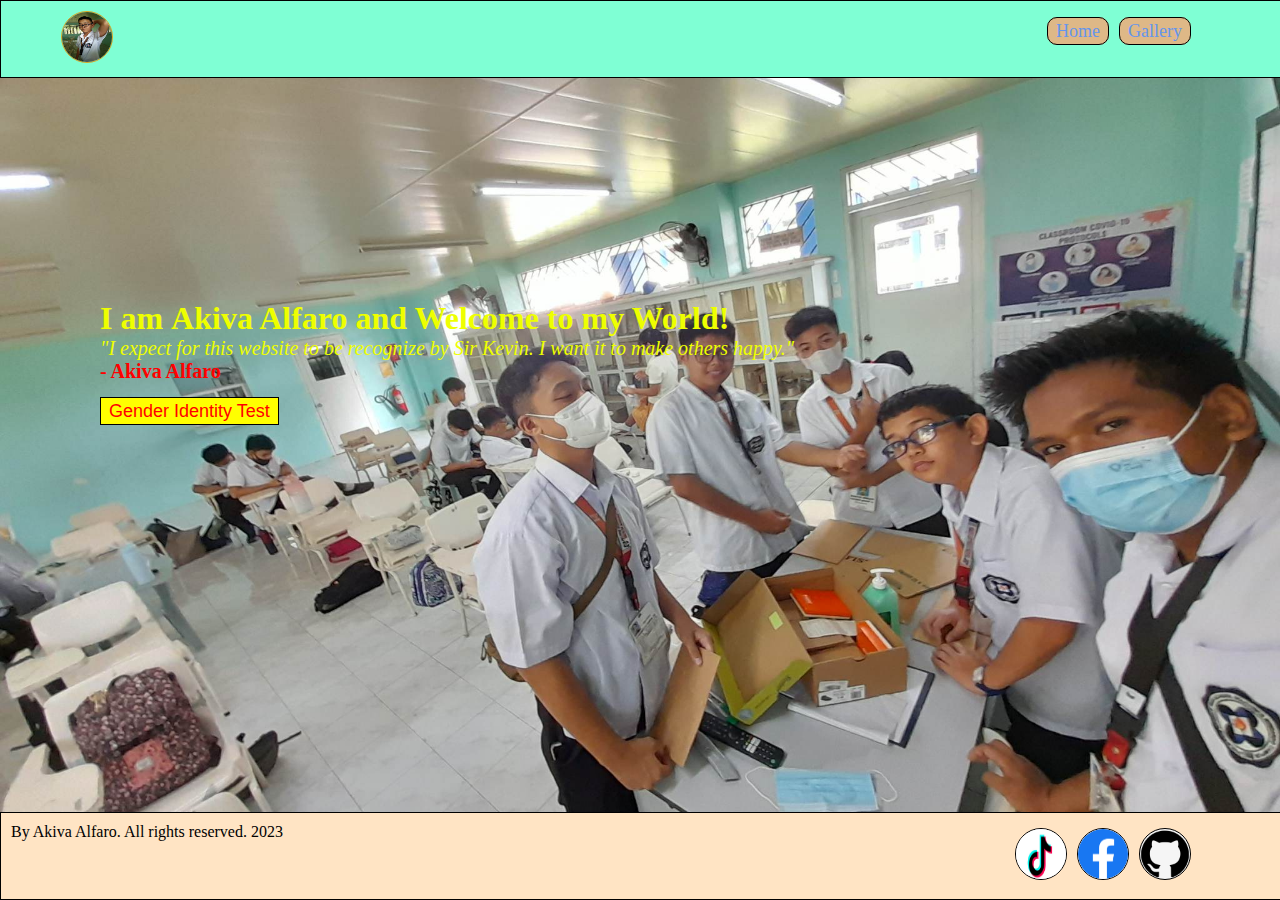
<file: index.html>
<!DOCTYPE html>
<html lang="en">
<head>
    <meta charset="UTF-8">
    <meta name="viewport" content="width=device-width, initial-scale=1.0">
    <title>Home</title>
    <link rel="stylesheet" href="style.css">
</head>
<body>
        <div class="navbar">
            <div class="logo"><a href="https://www.youtube.com/watch?v=rcVb6l4TpHw" target="_blank"><img src="images/akiva.jpeg" alt="logo" class="rounded"></a></div>
            <div class="links" id="gallery"><a href="page2.html" target="_blank">Gallery</a></div>
            <div class="links" id="home"><a href="index.html" target="_blank">Home</a></div>
        </div>

        <div class="banner">
            <div class="header"><h1>I am <b>Akiva Alfaro</b> and Welcome to my World!</h1></div>
            <div class="paragraph"> <i>"I expect for this website to be recognize by Sir Kevin. I want it to make others happy."</i><br><b> - Akiva Alfaro</b>
            </div><br>        
        <div class="link"><a href="page2.html" target="_blank">Gender Identity Test</a></div>
        </div>

        <div class="footer">
            <div class="copyright">By Akiva Alfaro. All rights reserved. 2023</div>
            <div class="socials" id="github"><a href="https://github.com/AkivaAlfaro"><img src="images/github.png" alt="Github"></a></div>
            <div class="socials" id="facebook"><a href="https://www.facebook.com/akiva.alfaro"><img src="images/fb.png" alt="Facebook"></a></div>
            <div class="socials" id="tiktok"><a href="https://www.tiktok.com/@vertx.ae/video/7274698568722631941?q=i%20identify%20as%20a%20croissant&t=1696649808573"><img src="images/tiktok.jpg" alt="Tiktok"></a></div>
        </div>
</body>
</html>
</file>
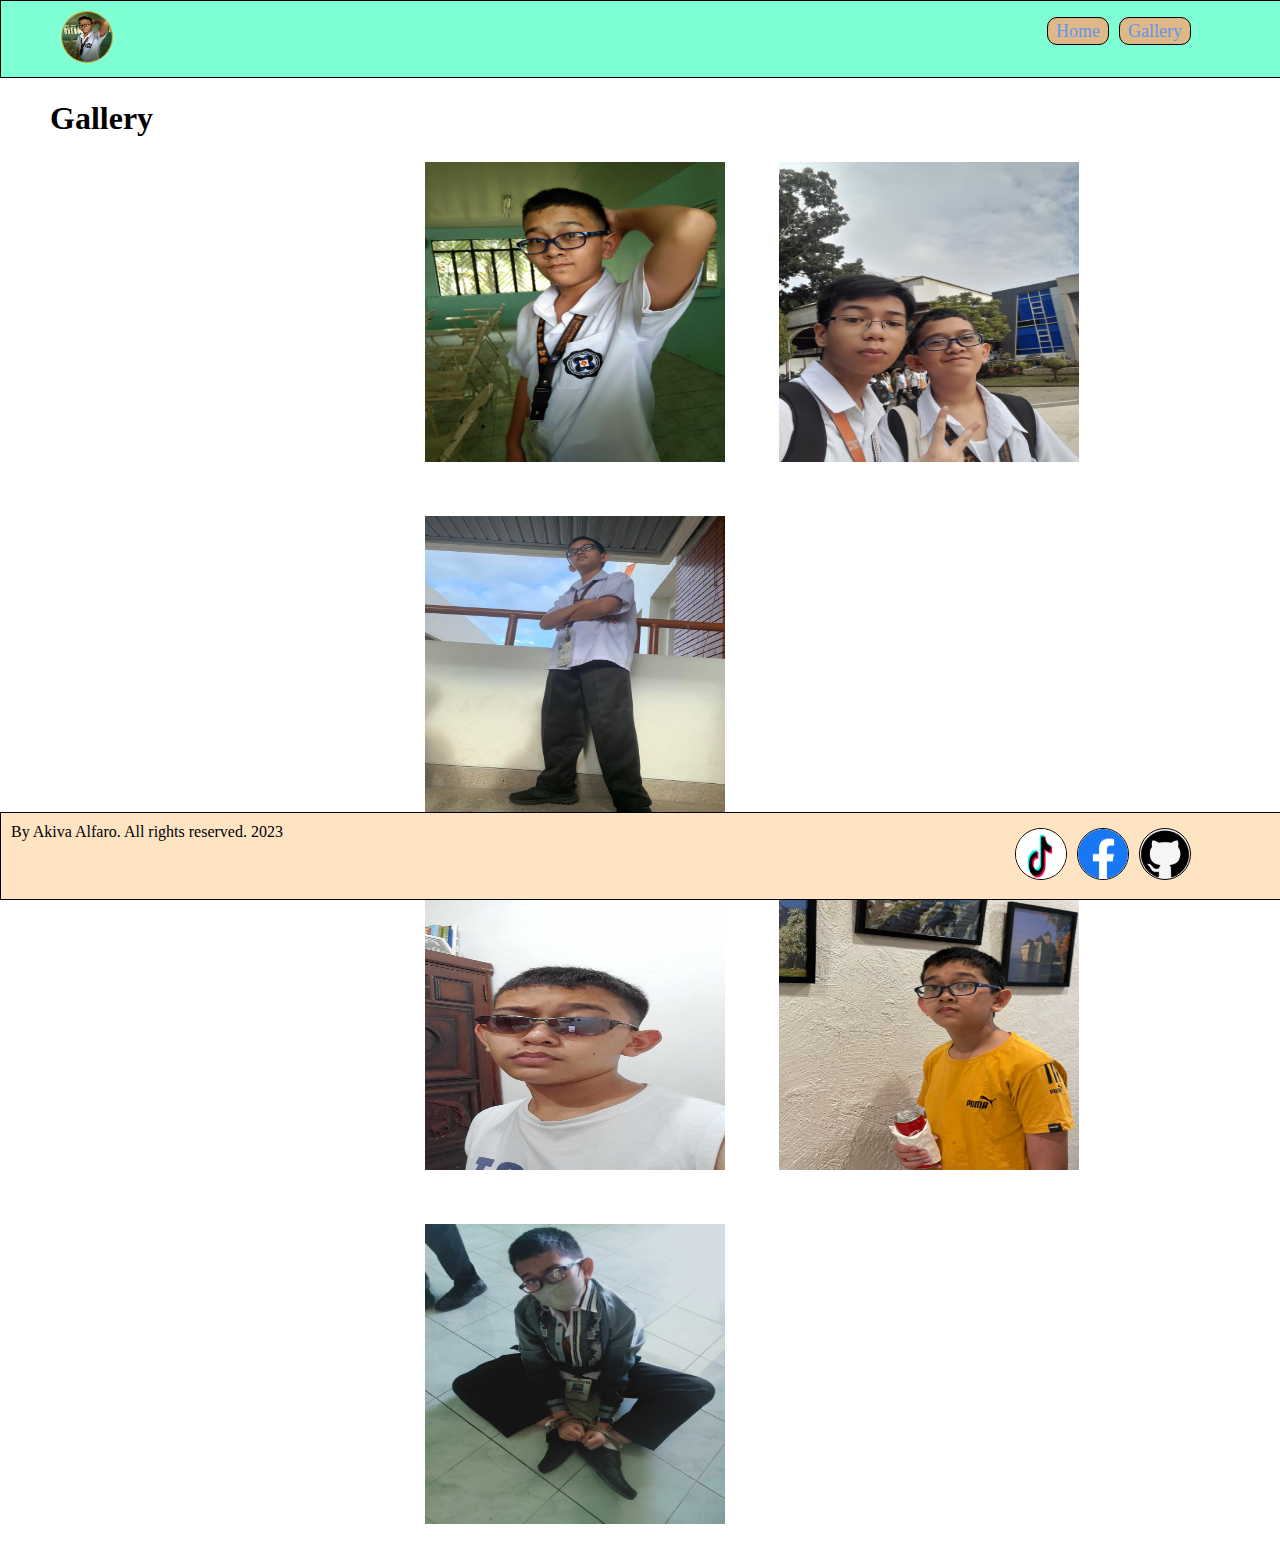
<file: page2.html>
<!DOCTYPE html>
<html lang="en">
<head>
    <meta charset="UTF-8">
    <meta name="viewport" content="width=device-width, initial-scale=1.0">
    <title>Gallery</title>
    <link rel="stylesheet" href="style2.css">
</head>
<body>
    <div class="navbar">
        <div class="logo"><a href="https://www.youtube.com/watch?v=rcVb6l4TpHw" target="_blank"><img src="images/akiva.jpeg" alt="logo" class="rounded"></a></div>
        <div class="links" id="gallery"><a href="page2.html" target="_blank">Gallery</a></div>
        <div class="links" id="home"><a href="index.html" target="_blank">Home</a></div>
    </div>

    <div class="gallery">
        <h1>Gallery</h1>
        <div class="imagescontainer">
            <div class="images"><img src="images/akiva.jpeg" title="My pic"></div>
            <div class="images"><img src="images/hanzennme.jpg" title="Hello"></div>
            <div class="images"><img src="images/mmm.jpeg" title="My pic"></div><br>
            <div class="images"><img src="images/sunglasses.jpeg" title="Sunglasses"></div>
            <div class="images"><img src="images/mugshot.jpeg" title="Swiss Deli"></div>
            <div class="images"><img src="images/rope.jpg" title="Rope"></div>
        </div>
    </div>

    <div class="footer">
        <div class="copyright">By Akiva Alfaro. All rights reserved. 2023</div>
        <div class="socials" id="github"><a href="https://github.com/AkivaAlfaro"><img src="images/github.png" alt="Github"></a></div>
        <div class="socials" id="facebook"><a href="https://www.facebook.com/akiva.alfaro"><img src="images/fb.png" alt="Facebook"></a></div>
        <div class="socials" id="tiktok"><a href="https://www.tiktok.com/@vertx.ae/video/7274698568722631941?q=i%20identify%20as%20a%20croissant&t=1696649808573"><img src="images/tiktok.jpg" alt="Tiktok"></a></div>
    </div>
    
</body>
</html>
</file>
<file: style.css>
*{padding: 0PX;margin: 0px;}

.navbar{
    position:fixed;
    left:0;
    top:0;
    width:100%;
    padding:10px;
    border: 1px solid black;
    text-align: center;
    background-color: aquamarine;
}
.links, .logo, .socials{
    display: inline-block;
}
.links{
    margin-top:10px;
    float:right;
}
.logo{
    float:left;
    margin-left:50px;
}
#gallery a{
    margin-left:10px;
    margin-right:100px;
}
.links a{
    padding: 3px 8px 3px 8px;
    text-decoration: none;
    font-family: Cambria, Cochin, Georgia, Times, 'Times New Roman', serif;
    font-size: large;
    border: 1px solid black;
    border-radius:10px;
    background-color: burlywood;
    color: cornflowerblue;
    transition: 0.4s;    
}
.links a:hover{
    padding: 6px 10px 6px 10px;
    background-color:darkgoldenrod;
    color: black;
    transition: 0.4s;
}
.logo a img{
    border: 1px solid goldenrod;
    width: 50px;
    height: 50px;
    border-radius: 50%;
}
.footer{
    position:fixed;
    left:0;
    bottom:0;
    width: 100%;
    padding:10px;
    border: 1px solid black;
    text-align: center;
    background-color: bisque;
    float:bottom;
}
.copyright{
    float:left;
    color:black;
}
.socials{
    float: right;
}
.socials a img{
    margin: 5px;
    background-color: whitesmoke;
    border: 1px solid black;
    width:50px;
    height:50px;
    border-radius:50%;
    transition:0.4s;
}
#github a img{
    margin-right:100px;
}
.socials a img:hover{
    width:55px;
    height:55px;
    transition:0.4s;
}
body{
    background-image: url(images/vcorner.jpg);
    background-repeat: no-repeat;
    background-attachment: fixed;
    background-size: 100% 100%;
}
.banner{
    display:block;
    text-align: left;
    margin-top:300px;
    margin-left:100px;
    color:rgb(238, 255, 0);
}
.heading{
    font-family:'Trebuchet MS', 'Lucida Sans Unicode', 'Lucida Grande', 'Lucida Sans', Arial, sans-serif;
    font-size: 30px;
}
.paragraph{
    font-size:20px;
}
.heading b, .paragraph b{
    color:red;
}
.link a{
    padding: 3px 8px 3px 8px;
    text-decoration: none;
    font-family: 'Franklin Gothic Medium', 'Arial Narrow', Arial, sans-serif;
    font-size: large;
    border:1px solid black;
    background-color: yellow;
    color: red;
    transition: 0.4s;
}
.link a:hover{
    padding: 5px 10px 5px 10px;
    background-color: gold;
    color: indianred;
    border: 1px solid black;
    transition: 0.4s;
}
</file>
<file: style2.css>
*{padding: 0PX;margin: 0px;}

.navbar{
    position:fixed;
    left:0;
    top:0;
    width:100%;
    padding:10px;
    border: 1px solid black;
    text-align: center;
    background-color: aquamarine;
}
.links, .logo, .socials{
    display: inline-block;
}
.links{
    margin-top:10px;
    float:right;
}
.logo{
    float:left;
    margin-left:50px;
}
#gallery a{
    margin-left:10px;
    margin-right:100px;
}
.links a{
    padding: 3px 8px 3px 8px;
    text-decoration: none;
    font-family: Cambria, Cochin, Georgia, Times, 'Times New Roman', serif;
    font-size: large;
    border: 1px solid black;
    border-radius:10px;
    background-color: burlywood;
    color: cornflowerblue;
    transition: 0.4s;    
}
.links a:hover{
    padding: 6px 10px 6px 10px;
    background-color:darkgoldenrod;
    color: black;
    transition: 0.4s;
}
.logo a img{
    border: 1px solid goldenrod;
    width: 50px;
    height: 50px;
    border-radius: 50%;
}
.footer{
    position:fixed;
    left:0;
    bottom:0;
    width: 100%;
    padding:10px;
    border: 1px solid black;
    text-align: center;
    background-color: bisque;
    float:bottom;
}
.copyright{
    float:left;
    color:black;
}
.socials{
    float: right;
}
.socials a img{
    margin: 5px;
    background-color: whitesmoke;
    border: 1px solid black;
    width:50px;
    height:50px;
    border-radius:50%;
    transition:0.4s;
}
#github a img{
    margin-right:100px;
}
.socials a img:hover{
    width:55px;
    height:55px;
    transition:0.4s;
}
.gallery h1{
    text-align: left;
    margin-top: 100px;
    margin-left: 50px;
}
.imagescontainer{
    margin-left: 400px;
}
.images{
    display: inline-block;
    padding: 25px;
}
.images img{
    width: 300px;
    height: 300px;
}
</file>
